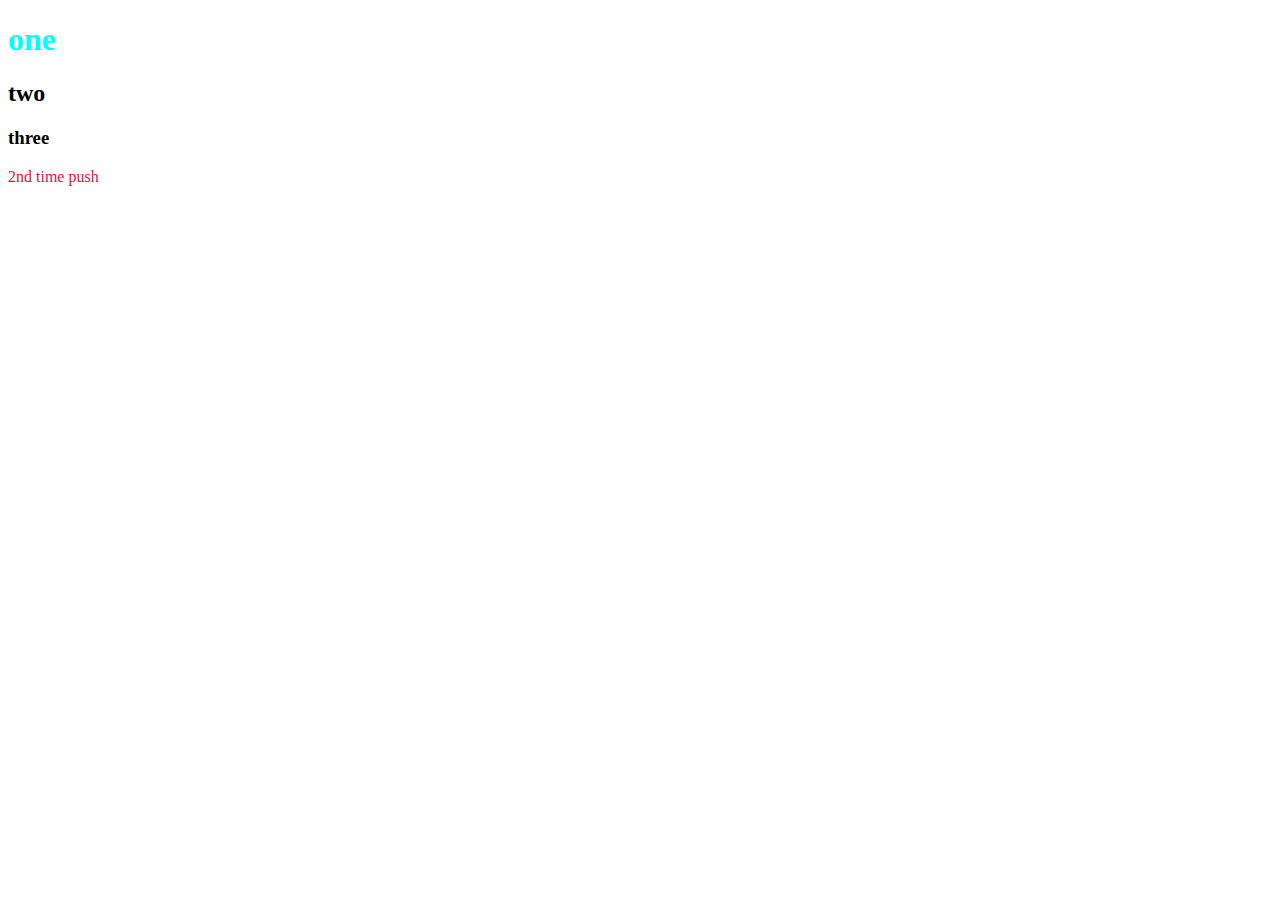
<file: index.html>
<!DOCTYPE html>
<html lang="en">
<head>
    <meta charset="UTF-8">
    <meta http-equiv="X-UA-Compatible" content="IE=edge">
    <meta name="viewport" content="width=device-width, initial-scale=1.0">
    <title>My Second Github Repo</title>
    <link rel="stylesheet" href="style.css">
</head>
<body>
    <h1>one</h1>
    <h2>two</h2>
    <h3>three</h3>
    <p>2nd time push</p>
</body>
</html>
</file>
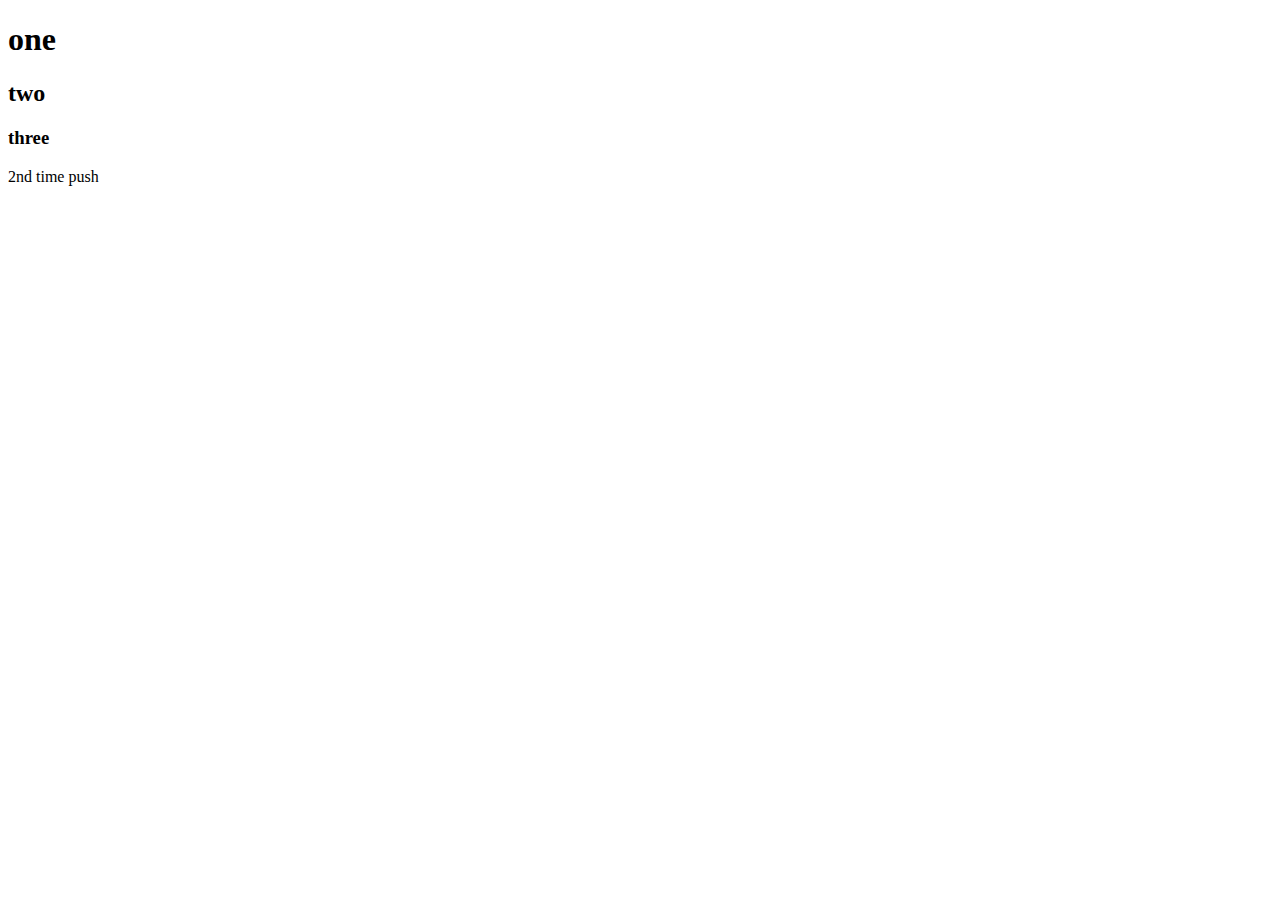
<file: inndex.html>
<!DOCTYPE html>
<html lang="en">
<head>
    <meta charset="UTF-8">
    <meta http-equiv="X-UA-Compatible" content="IE=edge">
    <meta name="viewport" content="width=device-width, initial-scale=1.0">
    <title>My Second Github Repo</title>
</head>
<body>
    <h1>one</h1>
    <h2>two</h2>
    <h3>three</h3>
    <p>2nd time push</p>
</body>
</html>
</file>
<file: style.css>
p{
    color: crimson;
}
h1{
    color: cyan;
    size: 10px;
}
</file>
